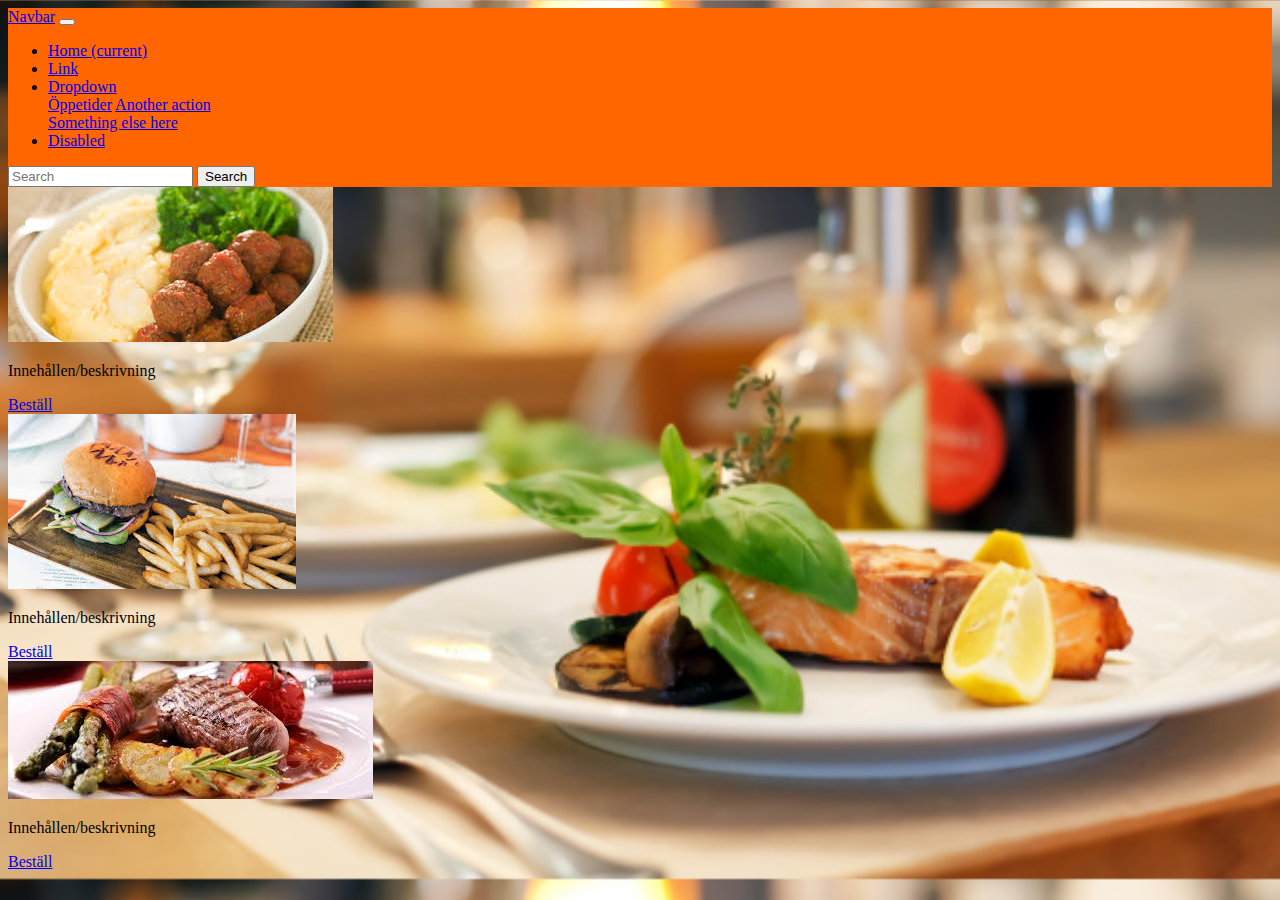
<file: menu.html>
<!doctype html>
<html lang="en">
  <head>
    <!-- Required meta tags -->
    <meta charset="utf-8">
    <meta name="viewport" content="width=device-width, initial-scale=1, shrink-to-fit=no">

    <!-- Bootstrap CSS -->
    <link rel="stylesheet" href="https://maxcdn.bootstrapcdn.com/bootstrap/4.0.0-beta.3/css/bootstrap.min.css" integrity="sha384-Zug+QiDoJOrZ5t4lssLdxGhVrurbmBWopoEl+M6BdEfwnCJZtKxi1KgxUyJq13dy" crossorigin="anonymous">
    <link rel="stylesheet" href="style.css">
    <title>Resturang</title>
  </head>
  <body> 
    <nav class="navbar navbar-expand-lg navbar-light">
  <a class="navbar-brand" href="#">Navbar</a>
  <button class="navbar-toggler" type="button" data-toggle="collapse" data-target="#navbarSupportedContent" aria-controls="navbarSupportedContent" aria-expanded="false" aria-label="Toggle navigation">
    <span class="navbar-toggler-icon"></span>
  </button>

  <div class="collapse navbar-collapse" id="navbarSupportedContent">
    <ul class="navbar-nav mr-auto">
      <li class="nav-item active">
        <a class="nav-link" href="#">Home <span class="sr-only">(current)</span></a>
      </li>
      <li class="nav-item">
        <a class="nav-link" href="#">Link</a>
      </li>
      <li class="nav-item dropdown">
        <a class="nav-link dropdown-toggle" href="#" id="navbarDropdown" role="button" data-toggle="dropdown" aria-haspopup="true" aria-expanded="false">
          Dropdown
        </a>
        <div class="dropdown-menu" aria-labelledby="navbarDropdown">
          <a class="dropdown-item" href="#">Öppetider</a>
          <a class="dropdown-item" href="#">Another action</a>
          <div class="dropdown-divider"></div>
          <a class="dropdown-item" href="#">Something else here</a>
        </div>
      </li>
      <li class="nav-item">
        <a class="nav-link disabled" href="#">Disabled</a>
      </li>
    </ul>
    <form class="form-inline my-2 my-lg-0">
      <input class="form-control mr-sm-2" type="search" placeholder="Search" aria-label="Search">
      <button class="btn btn-outline-success my-2 my-sm-0" type="submit">Search</button>
    </form>
  </div>
</nav> 
<div class="card-group">  <!-- tillgör till card-group kolla på bootstrap hemsidan -->
       <div class="row"> <!-- Card ska visas i row/rad  →
<div class="col-sm-4"> <!-- varje card kommer att ta 4 grid var i varje rad.  -->
             <div class="card">
               <div class="card-body">
                   <img class="card-img-top" src="mat3.jpg" alt="Card image cap">
                 <p class="card-text">Innehållen/beskrivning</p>
                 <a href="#" class="btn btn-primary">Beställ</a>
               </div>
             </div>
           </div>
           <div class="col-sm-4">
             <div class="card">
               <div class="card-body">
                   <img class="card-img-top" src="mat.jpg" alt="Card image cap">
                 <p class="card-text">Innehållen/beskrivning</p>
                 <a href="#" class="btn btn-primary">Beställ</a>
               </div>
             </div>
           </div>
           <div class="col-sm-4">
               <div class="card">
                 <div class="card-body">
                     <img class="card-img-top" src="mat2.jpg" alt="Card image cap">
                   <p class="card-text">Innehållen/beskrivning</p>
                   <a href="#" class="btn btn-primary">Beställ</a>
                 </div>
               </div>
             </div>
         </div>
        
   </div>

 

<script src="https://code.jquery.com/jquery-3.2.1.slim.min.js" integrity="sha384-KJ3o2DKtIkvYIK3UENzmM7KCkRr/rE9/Qpg6aAZGJwFDMVNA/GpGFF93hXpG5KkN" crossorigin="anonymous"></script>
    <script src="https://cdnjs.cloudflare.com/ajax/libs/popper.js/1.12.9/umd/popper.min.js" integrity="sha384-ApNbgh9B+Y1QKtv3Rn7W3mgPxhU9K/ScQsAP7hUibX39j7fakFPskvXusvfa0b4Q" crossorigin="anonymous"></script>
    <script src="https://maxcdn.bootstrapcdn.com/bootstrap/4.0.0-beta.3/js/bootstrap.min.js" integrity="sha384-a5N7Y/aK3qNeh15eJKGWxsqtnX/wWdSZSKp+81YjTmS15nvnvxKHuzaWwXHDli+4" crossorigin="anonymous"></script>
  </body>
</html>
</file>
<file: style.css>
.form {
	padding: 10% 35%;
	
}
.form-group
{ 
     background:  #ff6600;
}

.navbar 
{
	background:  #ff6600;
}
.jumbotron {
background-image: url("katt.jpeg");
background-size: cover; 
}
body {
	background-image:url("re.jpg");
	background-size: cover;
}
</file>
